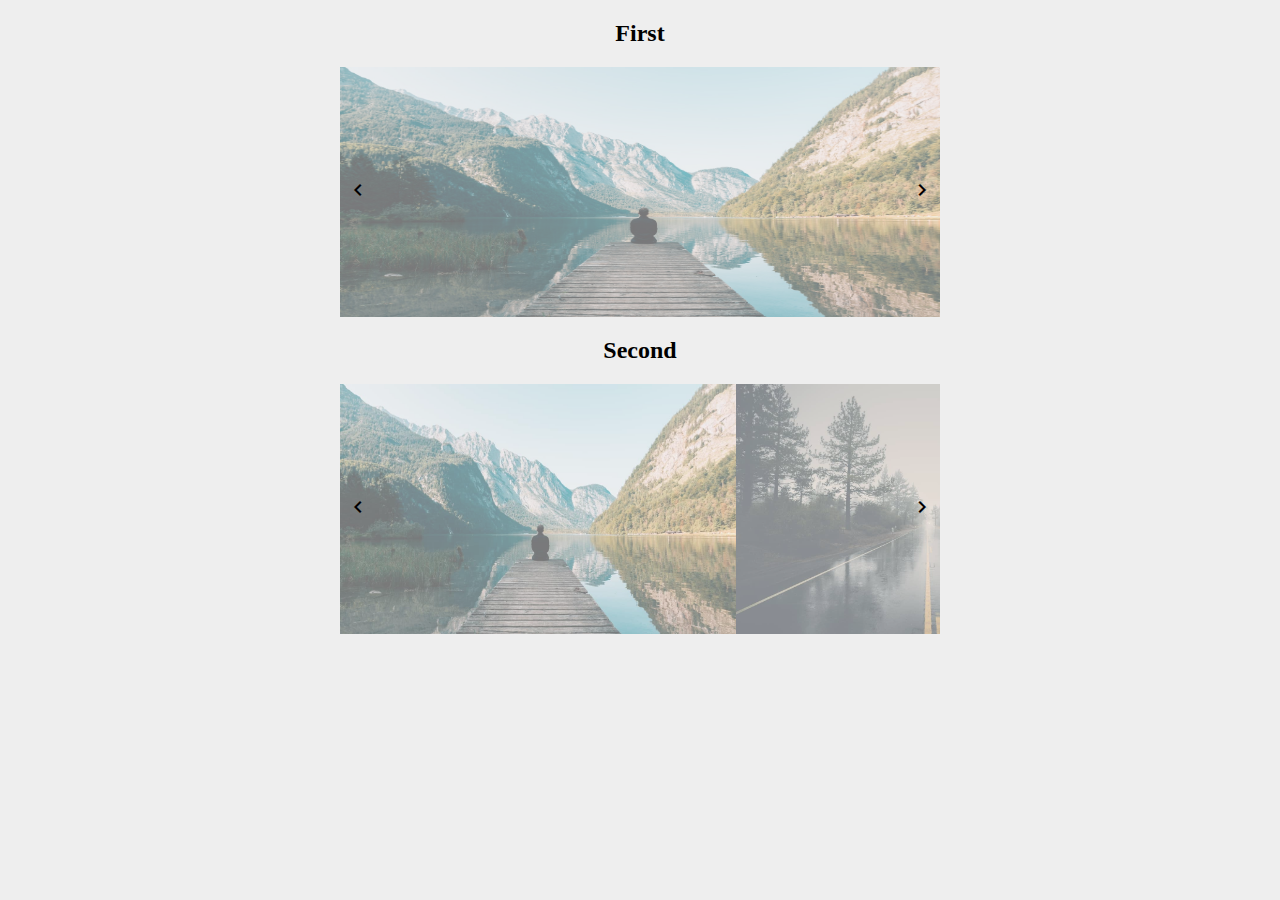
<file: Carusel/index.html>
<!DOCTYPE html>
<html lang="en">

<head>
    <meta charset="UTF-8">
    <meta name="viewport" content="width=device-width, initial-scale=1.0">
    <meta http-equiv="X-UA-Compatible" content="ie=edge">
    <link href="https://fonts.googleapis.com/icon?family=Material+Icons" rel="stylesheet">
    <link rel="stylesheet" href="style.css">
    <title>Carusel</title>
</head>

<body>
    <h2>First</h2>
    <div class="carusel">
        <img src="" class="image">
        <button class="prev"><i class="material-icons"> chevron_left </i></button>
        <button class="next"><i class="material-icons"> chevron_right </i></button>
    </div>
    <h2>Second</h2>
    <div class="carusel2">
        <div class="wrap">
            <img src="img/1.jpg" alt="">
            <img src="img/2.jpg" alt="">
            <img src="img/3.jpg" alt="">
            <img src="img/4.jpg" alt="">
            <img src="img/5.jpg" alt="">
        </div>
        <button class="b1"><i class="material-icons"> chevron_left </i></button>
        <button class="b2"><i class="material-icons"> chevron_right </i></button>
    </div>
    <script src="main.js"></script>
</body>

</html>
</file>
<file: Carusel/style.css>
body {
    background: #eee;
    margin: 0;
    padding: 0;
    max-width: 600px;
    margin: auto;
}

*:focus {
    outline: none;
}

.carusel {
    max-width: 600px;
    height: 250px;
    display: flex;
    position: relative;
}

img {
    width: 100%;
    height: 250px;
    transition: opacity .4s;
    opacity: .5;
}

button {
    border: 0;
    background: transparent;
    position: absolute;
    height: 100%;
    transition: background .4s;
}

.prev{
    left: 0;
    transition:background 1s;
}

.prev:hover,.next:hover,.b1:hover,.b2:hover  {
    background: white;
}

.next{
    right: 0;
    transition:background 1s;
}


.carusel2 {
    overflow: hidden;
    position: relative;
}


.wrap{
    display: flex;
    transform: translateX(-600px); 
}

.b1 {
    top: 0;
    left: 0;
}

.b2 {
    top: 0;
    right: 0;
}

h2 {
    text-align: center;
}
</file>
